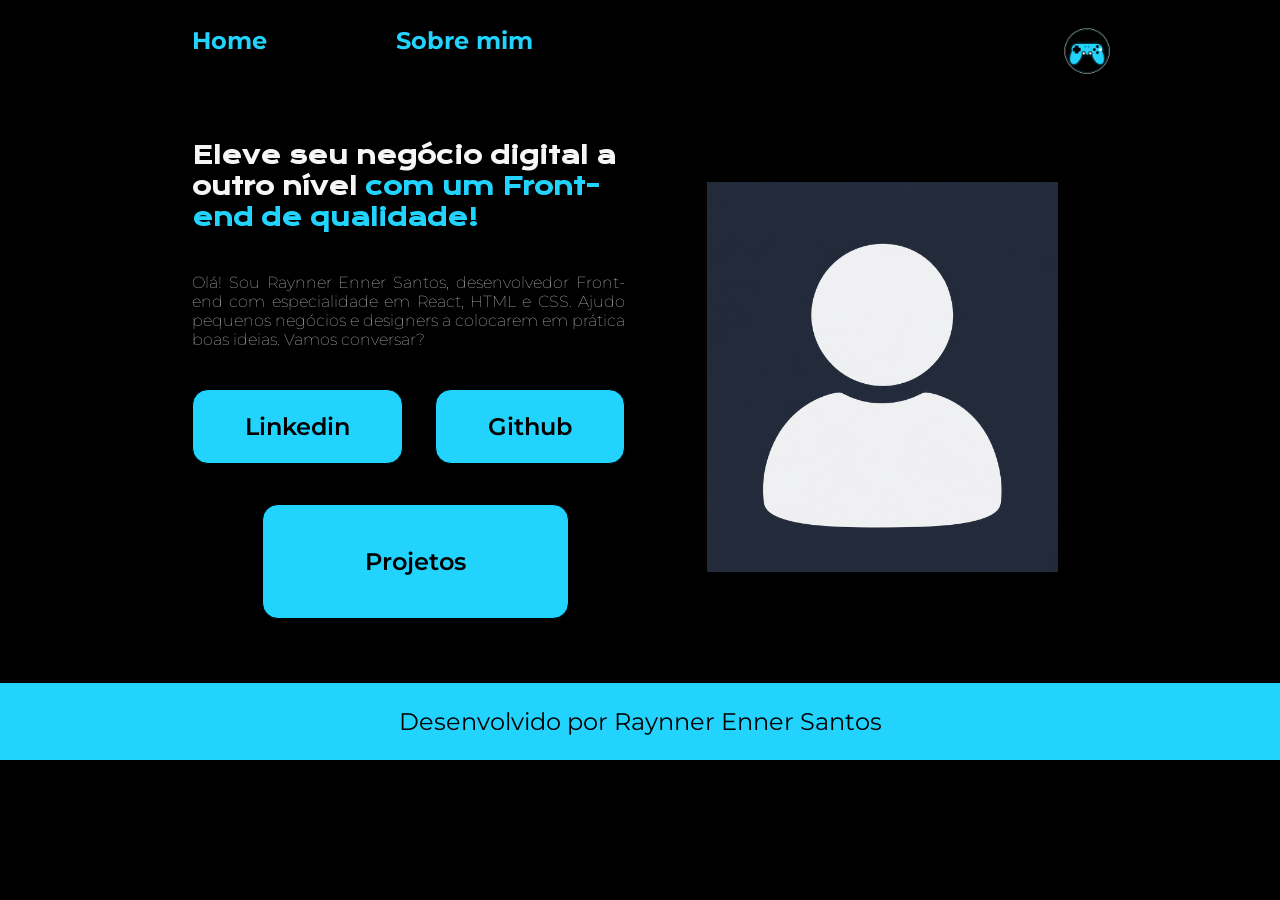
<file: index.html>
<!DOCTYPE html>
<html lang="en">
<head>
    <meta charset="UTF-8">
    <meta name="viewport" content="width=device-width, initial-scale=1.0">
    <title>Document</title>
    <link rel="stylesheet" href="clariceportfolio2.css">
</head>
<body>
      <header>
        <nav class="cabecalho">
            <a href="index.html"class="cabecalho-link">Home</a>
            <a href="portfoliosobremim2.html" class="cabecalho-link">Sobre mim</a>
            <img src="logo_gamepad.png" alt="" class="logo">
        </nav>
    </header>
    <main>
        <section class="container-texto">
            <h1 class="container-texto-titulo">Eleve seu negócio digital a outro nível <strong class="container-titulo-destaque"> com
                    um Front-end de qualidade!</strong></h1>
            <p class="container-texto-paragrafo">Olá! Sou Raynner Enner Santos, desenvolvedor Front-end com especialidade em
                React, HTML e CSS. Ajudo pequenos negócios e designers a colocarem em prática boas ideias. Vamos
                conversar?</p>
            <div class="container-texto-link">
                <a href=""><button>Linkedin</button></a>
                <a href=""><button>Github</button></a>
            </div>
            <a href="https://alfabetiza-six.vercel.app/"><button class="projeto">Projetos</button></a>
        </section>
        <section class="container-foto">
            <img src="imagem_anonimo.png" alt="" style="height: 390px;" width="auto">
        </section>


    </main>
    <footer>
         <p>Desenvolvido por Raynner Enner Santos</p>
    </footer>
    
</body>
</html>
</file>
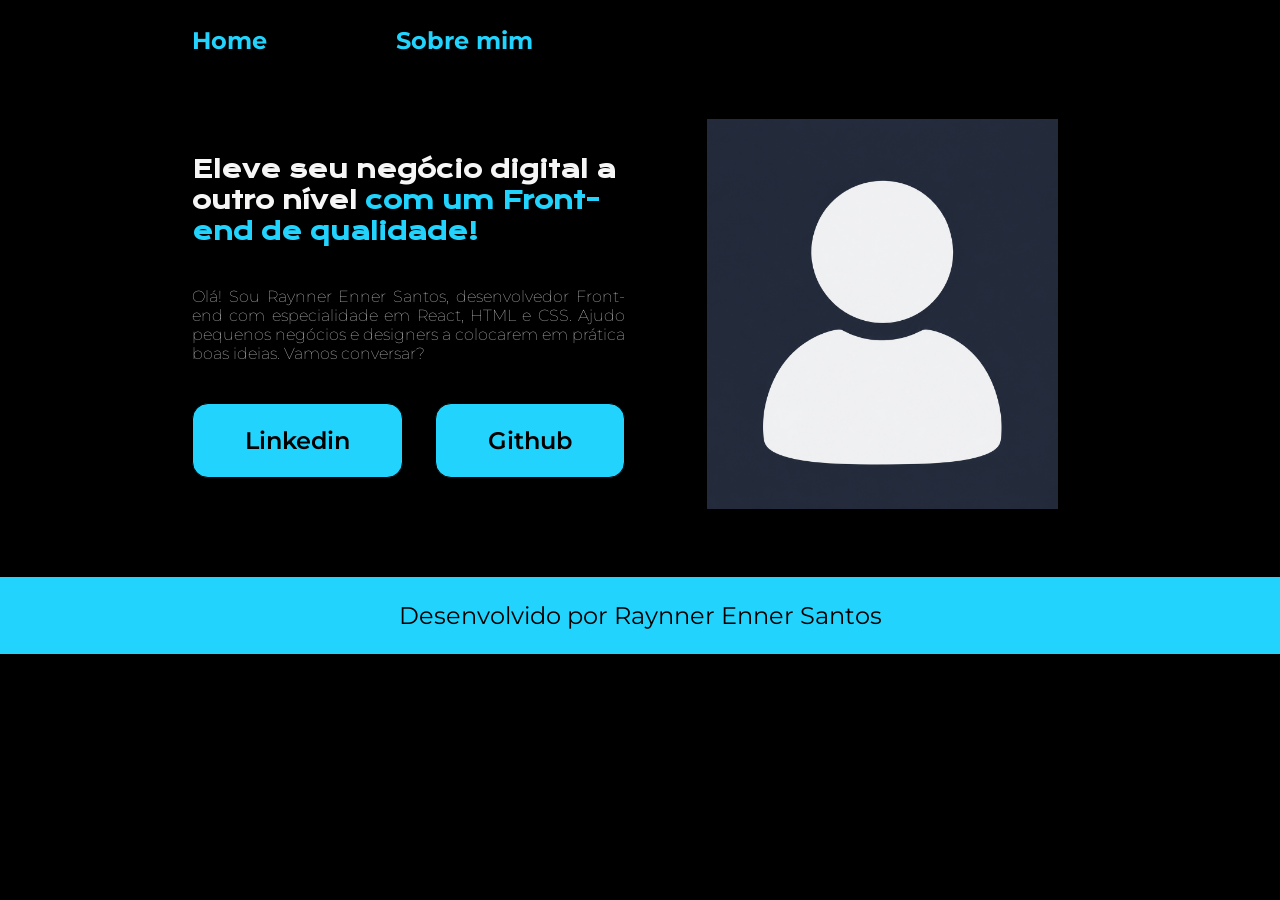
<file: clariceportfolio2.html>
<!DOCTYPE html>
<html lang="en">
<head>
    <meta charset="UTF-8">
    <meta name="viewport" content="width=device-width, initial-scale=1.0">
    <title>Document</title>
    <link rel="stylesheet" href="clariceportfolio2.css">
</head>
<body>
      <header>
        <nav class="cabecalho">
            <a href="clariceportfolio2.html"class="cabecalho-link">Home</a>
            <a href="portfoliosobremim2.html" class="cabecalho-link">Sobre mim</a>
        </nav>
    </header>
    <main>
        <section class="container-texto">
            <h1 class="container-texto-titulo">Eleve seu negócio digital a outro nível <strong class="container-titulo-destaque"> com
                    um Front-end de qualidade!</strong></h1>
            <p class="container-texto-paragrafo">Olá! Sou Raynner Enner Santos, desenvolvedor Front-end com especialidade em
                React, HTML e CSS. Ajudo pequenos negócios e designers a colocarem em prática boas ideias. Vamos
                conversar?</p>
            <div class="container-texto-link">
                <a href=""><button>Linkedin</button></a>
                <a href=""><button>Github</button></a>
            </div>
        </section>
        <section class="container-foto">
            <img src="imagem_anonimo.png" alt="" style="height: 390px;" width="auto">
        </section>


    </main>
    <footer>
         <p>Desenvolvido por Raynner Enner Santos</p>
    </footer>
    
</body>
</html>
</file>
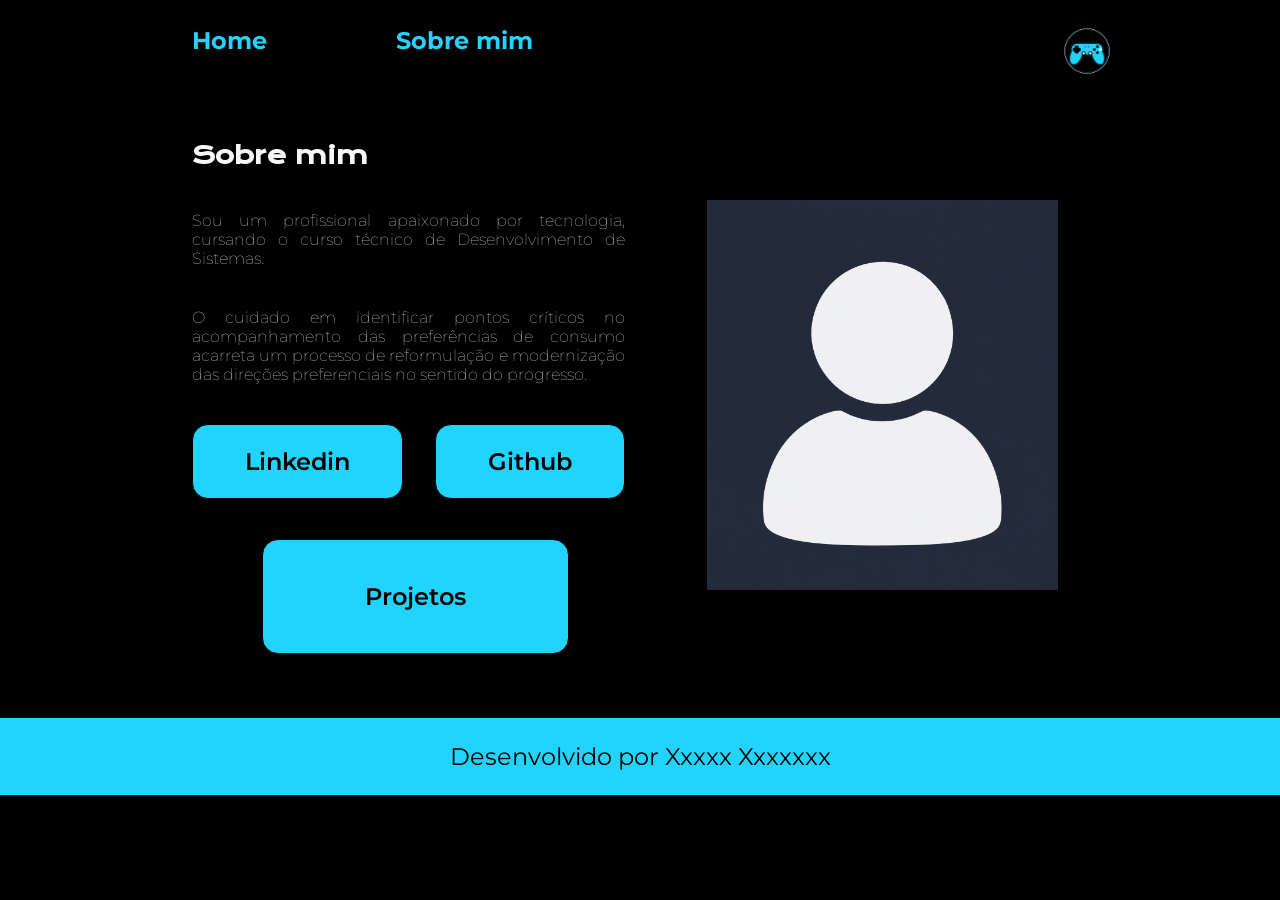
<file: portfoliosobremim2.html>
<!DOCTYPE html>
<html lang="en">
<head>
    <meta charset="UTF-8">
    <meta name="viewport" content="width=device-width, initial-scale=1.0">
    <title>Document</title>
    <link rel="stylesheet" href="clariceportfolio2.css">
</head>
<body>
        <header>
        <nav class="cabecalho">
            <a href="index.html"class="cabecalho-link">Home</a>
            <a href="portfoliosobremim2.html" class="cabecalho-link">Sobre mim</a>
            <img src="logo_gamepad.png" alt="" class="logo">
        </nav>
    </header>
    <main>
        <section class="container-texto">
            <h1 class="container-texto-titulo">Sobre mim</h1>
            <p class="container-texto-paragrafo">Sou um profissional apaixonado por tecnologia, cursando o curso técnico de Desenvolvimento de Sistemas.</p>
            <p class="container-texto-paragrafo">O cuidado em identificar pontos críticos no acompanhamento das preferências de consumo acarreta um processo de reformulação e modernização das direções preferenciais no sentido do progresso.</p>
            <div class="container-texto-link">
               <a href=""><button>Linkedin</button></a>
                <a href=""><button>Github</button></a>
            </div>
                        <a href="https://alfabetiza-six.vercel.app/"><button class="projeto">Projetos</button></a>
        </section>
        <section class="container-foto">
            <img src="imagem_anonimo.png" alt=""  style="height: 390px;" width="auto">
        </section>
    </main>
    <footer>
         <p>Desenvolvido por Xxxxx Xxxxxxx</p>
    </footer>
    
</body>
</html>
</file>
<file: clariceportfolio2.css>
@import url('https://fonts.googleapis.com/css2?family=Krona+One&family=Montserrat:ital,wght@0,100..900;1,100.900&display=swap');

:root{
    --corPrincipal: #22D4FD;
    --corSecundaria: #000;
    --corTerciaria: #F6F6F6;

    --fontePrincipal: "Montserrat", sans-serif;
    --fonteSecundaria: "Krona One", sans-serif;
}

*{
    margin: 0;
    padding: 0;
}

body{
    box-sizing: border-box;
    background-color: var(--corSecundaria);
    color: var(--corTerciaria);
}

header{
    background-color: var(--corSecundaria);
    padding: 2% 0% 0% 15%;
}
.cabecalho{
    display: flex;
    gap: 129px;
}

.cabecalho-link{
     color: var(--corPrincipal);
     font-family: var(--fontePrincipal);
     font-size: 24px;
     font-weight: bold;
     text-decoration: none;

}

main{
    padding: 5% 15%;
    display: flex;
    align-items: center;
    justify-content: space-between;
    gap: 82px;
}

.container-titulo-destaque{
    color: var(--corPrincipal);
}
.container-texto{
    width: 50%;
    display: flex;
    flex-direction: column;
    gap: 40px;
}
.container-texto-titulo{
    font-family: var(--fonteSecundaria);
    color: var(--corTerciaria);
}

.container-texto-paragrafo{
    font-family: var(--fontePrincipal);
    color: var(--corTerciaria);
    font-size: 16px;
    font-weight: 1;
    text-align: justify;
}

.container-texto-link{
    display: flex;
    flex-direction: row;
    justify-content: space-between;
    align-items: center;
    gap: 32px;
}

button{
    background-color: var(--corPrincipal);
    border: solid 1px;
    border-radius: 16px;
    padding: 22px 52px;
    color: var(--corSecundaria);
    font-size: 24px;
    font-family: var(--fontePrincipal);
    font-weight: 600;
    cursor: pointer;
}
button:hover{
    background-color: blue;
    color: white;
    transition: 0.5s;
}

.container-foto{
    width: 50%;
}

footer{
    color: var(--corSecundaria);
    background-color: var(--corPrincipal);
    padding: 24px;
    text-align: center;
    font-family: var(--fontePrincipal);
    font-size: 1.5rem;
    font-weight: 400;
}

.logo{
    height: 50px;
    width: auto;
    display: flex;
    margin-left: 400px;
}
.projeto{
    margin-left: 70px;
    padding: 42px 102px;
}
@media (max-width:1100){
    main{
        display: flex;
        
    }


}
</file>
